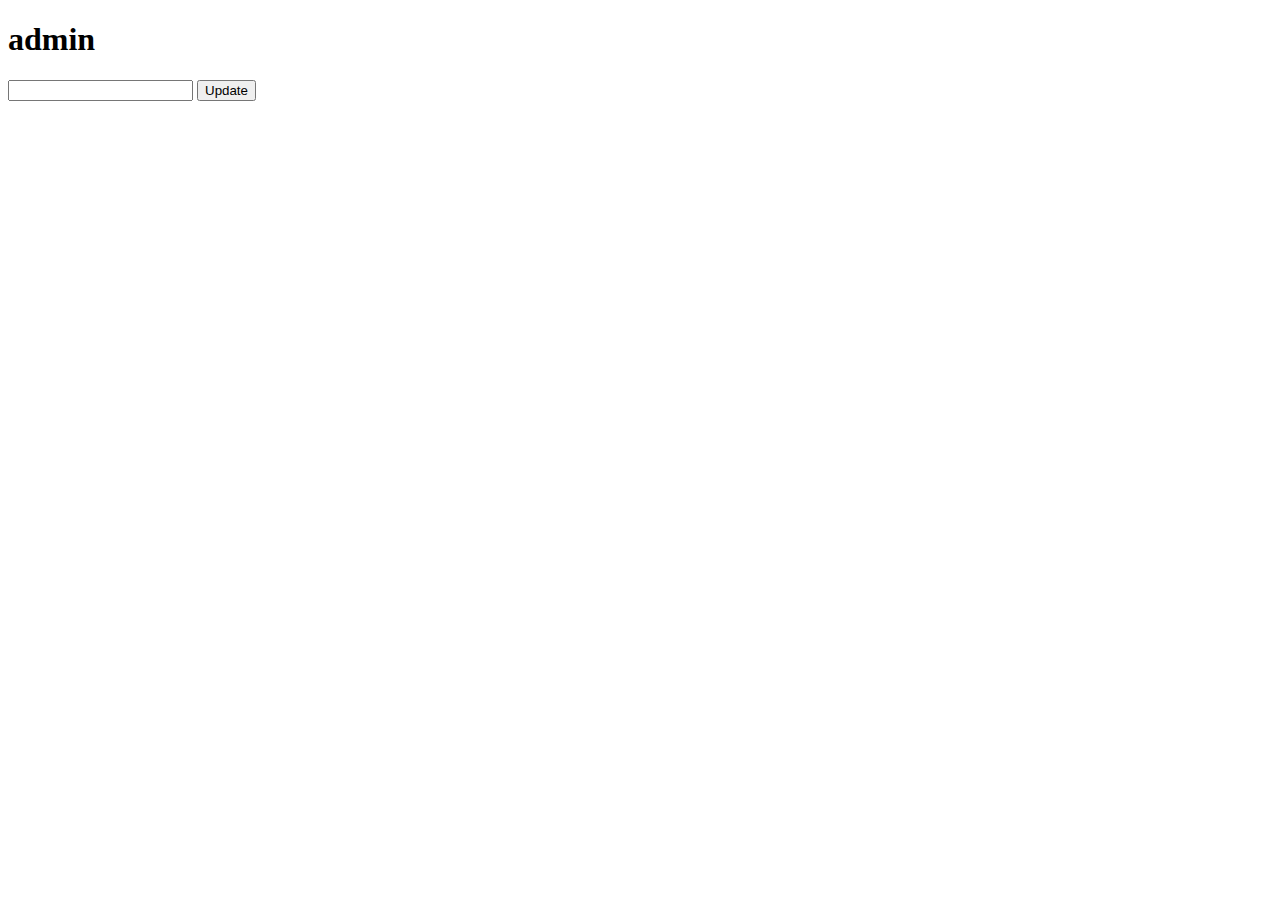
<file: templates/admin.html>
<!DOCTYPE html>
<html>

<head>
<title> Task Master </title>
</head>

<body>
    <div class=content>
        <h1> admin </h1>
        <div class="form">
            <form action= "/admin" method="POST">
                <input type="text" name="username" id="username">
                <input type="submit" value="Update">
            </form>
        </div>
    </div>
</body>
</html>
</file>
